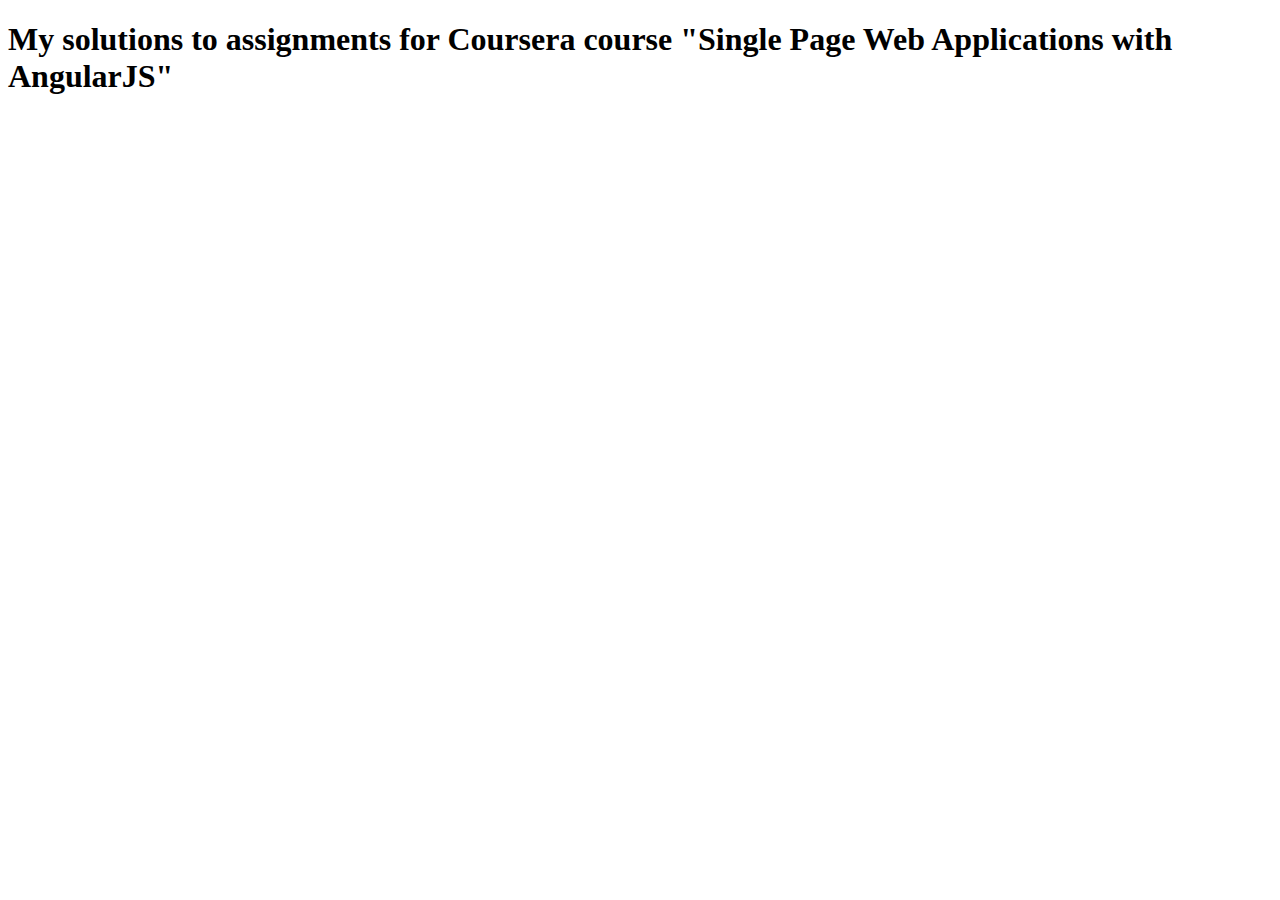
<file: index.html>
<!DOCTYPE html>
<html lang="en" dir="ltr">
  <head>
    <meta charset="utf-8">
    <script src="angular.min.js" charset="utf-8"></script>
    <script src="app.js" charset="utf-8"></script>
    <title>hello coursera</title>
  </head>
  <body>
    <h1>My solutions to assignments for Coursera course "Single Page Web Applications with AngularJS"</h1>
  </body>
</html>
</file>
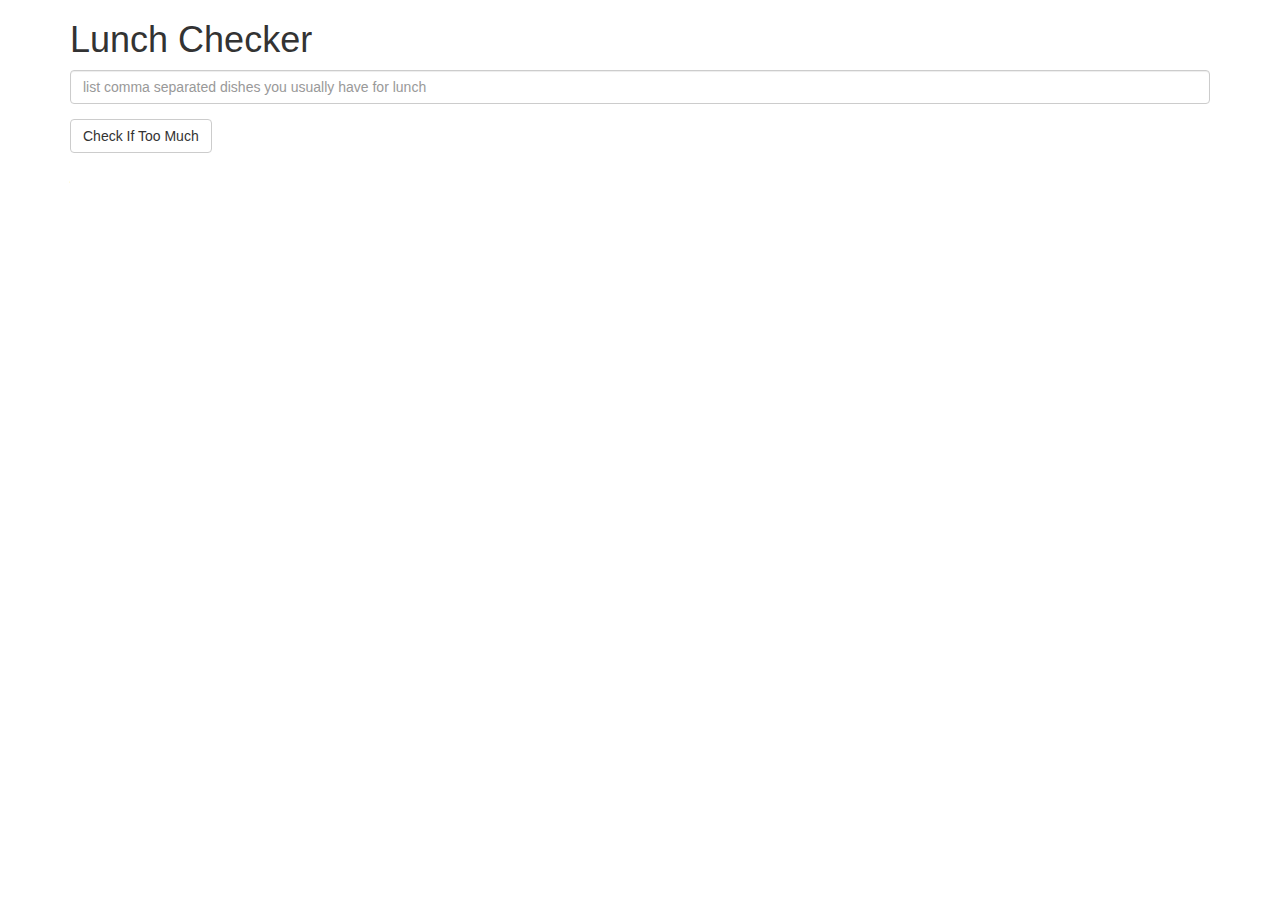
<file: assignment1-solution/index.html>
<!doctype html>
<html lang="en">
  <head>
    <title>Lunch Checker</title>
    <meta name="viewport" content="width=device-width, initial-scale=1">
    <link rel="stylesheet" href="styles/bootstrap.min.css">
    <style>
      .message { font-size: 1.3em; font-weight: bold; }
    </style>
  </head>
<body ng-app='LunchCheck'>
   <div class="container" ng-controller = 'LCController'>
     <h1>Lunch Checker</h1>

         <div class="form-group">
             <input id="lunch-menu" type="text"
             placeholder="list comma separated dishes you usually have for lunch"
             class="form-control"
             ng-model="list"
             ng-style="{'border-color': boxstyle}">
         </div>
         <div class="form-group">
             <button class="btn btn-default"
             ng-click="checkCount()">Check If Too Much</button>
         </div>
         <div class="form-group message"
         ng-style="{color: messagestyle}">
           {{message}}
           <!-- Your message can go here. -->
         </div>
   </div>
   <script src="js/angular.min.js" charset="utf-8"></script>
   <script src="js/app.js" charset="utf-8"></script>
</body>
</html>
</file>
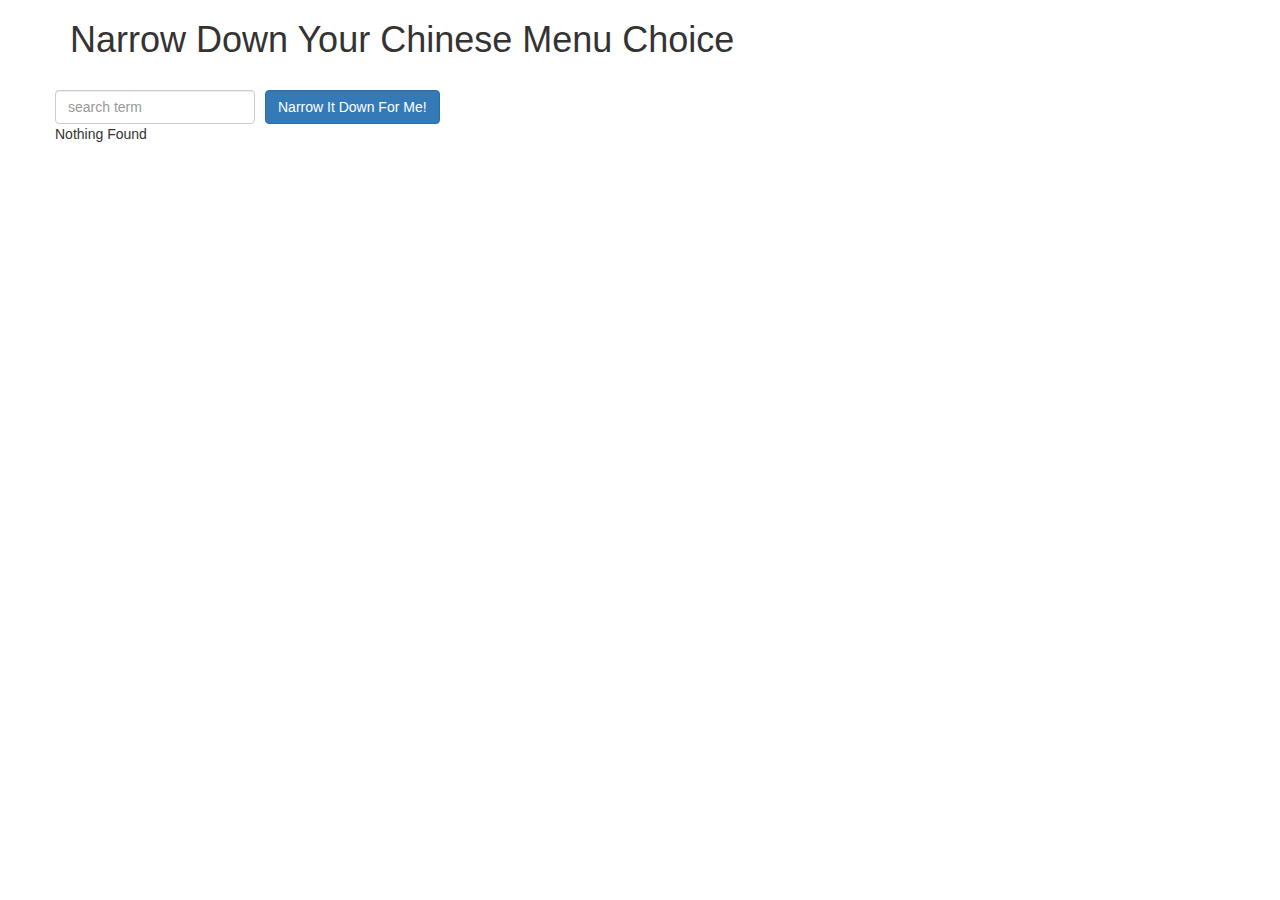
<file: assignment3-solution/index.html>
<!doctype html>
<html lang="en">
  <head>
    <title>Narrow Down Your Menu Choice</title>
    <meta name="viewport" content="width=device-width, initial-scale=1">
    <link rel="stylesheet" href="styles/bootstrap.min.css">
    <link rel="stylesheet" href="styles/styles.css">
  </head>
  <script src="angular.min.js"></script>
  <script src="app.js"></script>
<body ng-app='NarrowItDownApp'>
   <div class="container" ng-controller="NarrowItDownController as ctrl">
    <h1>Narrow Down Your Chinese Menu Choice</h1>

      <div class="row">
        <div class="form-group">
          <input type="text" placeholder="search term" class="form-control" ng-model="ctrl.searchTerm">
          <div class="narrow-button">
            <button ng-click="ctrl.GetMatches()" class="btn btn-primary">Narrow It Down For Me!</button>
          </div>
        </div>

      </div>
    <div class="row">
      <div class="results">
        <div ng-if="!ctrl.found.length">
          Nothing Found
        </div>
        <found-items ng-if="ctrl.found.length" items="ctrl.found" on-remove="ctrl.removeItem(index)"></found-items>
      </div>
    </div>



  </div>

</body>
</html>
</file>
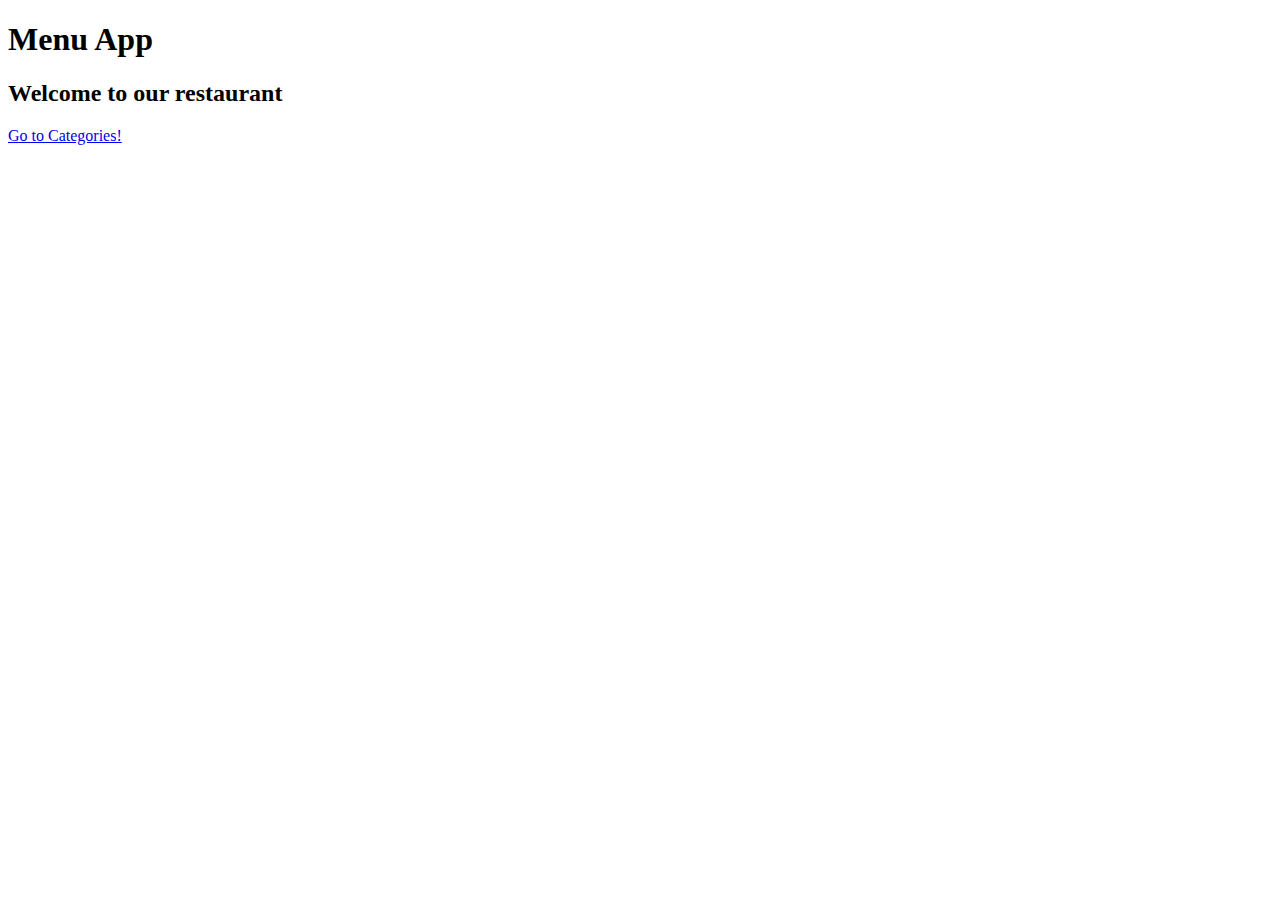
<file: assignment4-solution/index.html>
<!DOCTYPE html>
<html lang="en" dir="ltr">
  <head>
    <meta charset="utf-8">
    <title></title>
  </head>
  <body ng-app="MenuApp">
    <h1>Menu App</h1>
    <ui-view></ui-view>

    <!-- Libraries -->
    <script src="lib/angular.min.js"></script>
    <script src="lib/angular-ui-router.min.js"></script>

    <!-- Modules -->
    <script src="src/Menu/menuapp.module.js"></script>
    <script src="src/Menu/data.module.js"></script>

    <!-- Routes -->
    <script src="src/routes.js"></script>

    <!-- 'ShoppingList' module artifacts -->

    <script src="src/Menu/categories.component.js"></script>
    <script src="src/Menu/items.component.js"></script>
    <script src="src/Menu/menudata.service.js"></script>
    <script src="src/Menu/menuapp.controller.js"></script>
    <script src="src/Menu/categories.controller.js"></script>
    <script src="src/Menu/items.controller.js"></script>


  </body>
</html>
</file>
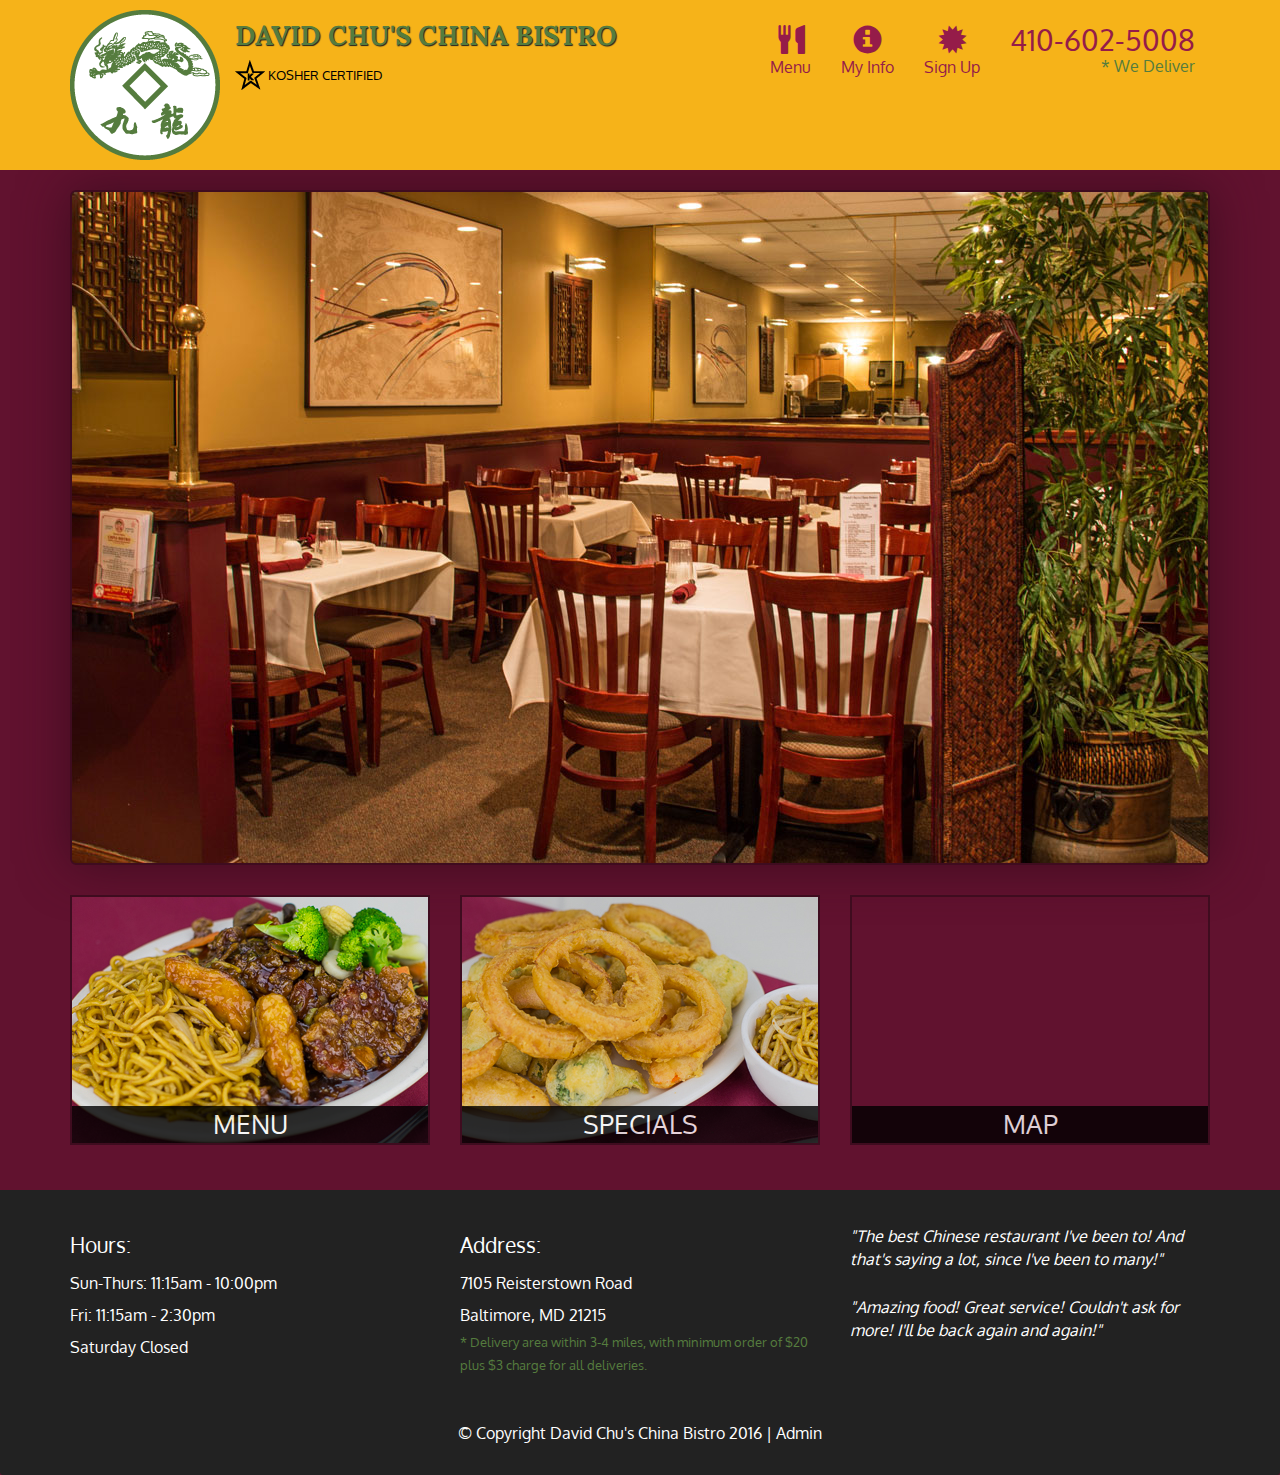
<file: assignment5-solution/index.html>
<!DOCTYPE html>
<html lang="en">
  <head>
    <meta charset="utf-8">
    <meta http-equiv="X-UA-Compatible" content="IE=edge">
    <meta name="viewport" content="width=device-width, initial-scale=1">
    <title>David Chu's China Bistro</title>
    <link href='https://fonts.googleapis.com/css?family=Oxygen:400,300,700' rel='stylesheet' type='text/css'>
    <link href='https://fonts.googleapis.com/css?family=Lora' rel='stylesheet' type='text/css'>
    <link rel="stylesheet" href="css/bootstrap.min.css">
    <link rel="stylesheet" href="css/restaurant.css">
    <link rel="stylesheet" href="css/common.css">
  </head>
  <body ng-app="restaurant" ng-strict-di>

    <!-- Fixed position loading indicator -->
    <loading class="loading-indicator"></loading>

    <header>
      <nav id="header-nav" class="navbar navbar-default">
        <div class="container">
          <div class="navbar-header">
            <a href="index.html" class="pull-left visible-md visible-lg">
              <div id="logo-img" alt="Logo image"></div>
            </a>

            <div class="navbar-brand">
              <a href="index.html"><h1>David Chu's China Bistro</h1></a>
              <p>
              <img src="images/star-k-logo.png" alt="Kosher certification">
              <span>Kosher Certified</span>
              </p>
            </div>

            <button id="navbarToggle" type="button" class="navbar-toggle collapsed" data-toggle="collapse" data-target="#collapsable-nav" aria-expanded="false">
              <span class="sr-only">Toggle navigation</span>
              <span class="icon-bar"></span>
              <span class="icon-bar"></span>
              <span class="icon-bar"></span>
            </button>
          </div>

          <div id="collapsable-nav" class="collapse navbar-collapse">
            <ul id="nav-list" class="nav navbar-nav navbar-right">
              <li id="navHomeButton" class="visible-xs">
                <a href="index.html">
                  <span class="glyphicon glyphicon-home"></span> Home</a>
              </li>
              <li id="navMenuButton" ui-sref-active="active">
                <a ui-sref="public.menu">
                  <span class="glyphicon glyphicon-cutlery"></span><br class="hidden-xs"> Menu</a>
              </li>
              <li>
                <a ui-sref="public.myinfo">
                    <span class="glyphicon glyphicon-info-sign"></span><br class="hidden-xs"> My Info</a>
              </li>
              <li>
                <a ui-sref="public.signup">
                  <span class="glyphicon glyphicon-certificate"></span><br class="hidden-xs"> Sign Up</a>
              </li>
              <li id="phone" class="hidden-xs">
                <a href="tel:410-602-5008">
                  <span>410-602-5008</span></a><div>* We Deliver</div>
              </li>
            </ul><!-- #nav-list -->
          </div><!-- .collapse .navbar-collapse -->
        </div><!-- .container -->
      </nav><!-- #header-nav -->
    </header>

    <div id="call-btn" class="visible-xs">
      <a class="btn" href="tel:410-602-5008">
        <span class="glyphicon glyphicon-earphone"></span>
        410-602-5008
      </a>
    </div>
    <div id="xs-deliver" class="text-center visible-xs">* We Deliver</div>

    <ui-view>
      <div class="text-center initial-loading">
        <h2>Loading Site...</h2>
      </div>
    </ui-view>

    <footer class="panel-footer">
      <div class="container">
        <div class="row">
          <section id="hours" class="col-sm-4">
            <span>Hours:</span><br>
            Sun-Thurs: 11:15am - 10:00pm<br>
            Fri: 11:15am - 2:30pm<br>
            Saturday Closed
            <hr class="visible-xs">
          </section>
          <section id="address" class="col-sm-4">
            <span>Address:</span><br>
            7105 Reisterstown Road<br>
            Baltimore, MD 21215
            <p>* Delivery area within 3-4 miles, with minimum order of $20 plus $3 charge for all deliveries.</p>
            <hr class="visible-xs">
          </section>
          <section id="testimonials" class="col-sm-4">
            <p>"The best Chinese restaurant I've been to! And that's saying a lot, since I've been to many!"</p>
            <p>"Amazing food! Great service! Couldn't ask for more! I'll be back again and again!"</p>
          </section>
        </div>
        <div class="text-center">
          &copy; Copyright David Chu's China Bistro 2016 |
          <a ui-sref="admin.auth">Admin</a></div>
      </div>
    </footer>

    <!-- Libs -->
    <script src="lib/jquery-2.1.4.min.js"></script>
    <script src="lib/bootstrap.min.js"></script>
    <script src="lib/angular.min.js"></script>
    <script src="lib/angular-ui-router.min.js"></script>

    <!-- Main Restaurant Module -->
    <script src="src/restaurant.module.js"></script>

    <!-- Common Module -->
    <script src="src/common/common.module.js"></script>
    <script src="src/common/loading/loading.component.js"></script>
    <script src="src/common/loading/loading.interceptor.js"></script>
    <script src="src/common/menu.service.js"></script>
    <script src="src/common/info.service.js"></script>


    <!-- Public Module -->
    <script src="src/public/public.module.js"></script>
    <script src="src/public/public.routes.js"></script>
    <script src="src/public/menu/menu.controller.js"></script>
    <script src="src/public/menu-category/menu-category.component.js"></script>
    <script src="src/public/menu-items/menu-items.controller.js"></script>
    <script src="src/public/menu-item/menu-item.component.js"></script>
    <script src="src/public/myinfo/my-info.controller.js"></script>
    <script src="src/public/signup/signup.controller.js"></script>


    <!-- ADMIN SITE -->

    <!--Application files -->

  </body>

</html>
</file>
<file: assignment3-solution/styles/styles.css>
h1 {
  margin-bottom: 30px;
}

input[type="text"] {
  width: 200px;
  float: left;
}
.narrow-button {
  float: left;
  margin-left: 10px;
}
.resuts {
  min-width: 100%;
  float: left;
}
found-items {
    float: left;
}
found-items table {
  float: left;
  width 100%
}
found-items td,th {
  padding: 2px;
}
.loader {
  display: none;
  margin-left: 5px;
  font-size: 10px;
  float: left;
  border-top: 1.1em solid rgba(147, 147, 147, 0.2);
  border-right: 1.1em solid rgba(147, 147, 147, 0.2);
  border-bottom: 1.1em solid rgba(147, 147, 147, 0.2);
  border-left: 1.1em solid #676767;
  -webkit-transform: translateZ(0);
  -ms-transform: translateZ(0);
  transform: translateZ(0);
  -webkit-animation: load8 1.1s infinite linear;
  animation: load8 1.1s infinite linear;
}
.loader,
.loader:after {
  border-radius: 50%;
  width: 3em;
  height: 3em;
}
@-webkit-keyframes load8 {
  0% {
    -webkit-transform: rotate(0deg);
    transform: rotate(0deg);
  }
  100% {
    -webkit-transform: rotate(360deg);
    transform: rotate(360deg);
  }
}
@keyframes load8 {
  0% {
    -webkit-transform: rotate(0deg);
    transform: rotate(0deg);
  }
  100% {
    -webkit-transform: rotate(360deg);
    transform: rotate(360deg);
  }
}
</file>
<file: assignment5-solution/css/restaurant.css>
body {
  font-size: 16px;
  color: #fff;
  background-color: #61122f;
  font-family: 'Oxygen', sans-serif;
}

.initial-loading {
  margin-top: 60px;
}

/** HEADER **/
#header-nav {
  background-color: #f6b319;
  border-radius: 0;
  border: 0;
}

#logo-img {
  background: url('../images/restaurant-logo_large.png') no-repeat;
  width: 150px;
  height: 150px;
  margin: 10px 15px 10px 0;
}

.navbar-brand {
  padding-top: 25px;
}
.navbar-brand h1 { /* Restaurant name */
  font-family: 'Lora', serif;
  color: #557c3e;
  font-size: 1.5em;
  text-transform: uppercase;
  font-weight: bold;
  text-shadow: 1px 1px 1px #222;
  margin-top: 0;
  margin-bottom: 0;
  line-height: .75;
}
.navbar-brand a:hover, .navbar-brand a:focus {
  text-decoration: none;
}
.navbar-brand p { /* Kosher cert */
  color: #000;
  text-transform: uppercase;
  font-size: .7em;
  margin-top: 15px;
}
.navbar-brand p span { /* Star-K */
  vertical-align: middle;
}

#nav-list {
  margin-top: 10px;
}
#nav-list a {
  color: #951C49;
  text-align: center;
}
#nav-list a:hover {
  background: #E7E7E7;
}
#nav-list a span {
  font-size: 1.8em;
}

#phone {
  margin-top: 5px;
}
#phone a { /* Phone number */
  text-align: right;
  padding-bottom: 0;
}
#phone div { /* We Deliver */
  color: #557c3e;
  text-align: right;
  padding-right: 15px;
}

.navbar-header button.navbar-toggle, .navbar-header .icon-bar {
  border: 1px solid #61122f;
}
.navbar-header button.navbar-toggle {
  clear: both;
  margin-top: -30px;
}
/* END HEADER */

/* FOOTER */
.panel-footer {
  margin-top: 30px;
  padding-top: 35px;
  padding-bottom: 30px;
  background-color: #222;
  border-top: 0;
}
.panel-footer div.row {
  margin-bottom: 35px;
}
#hours, #address {
  line-height: 2;
}
#hours > span, #address > span {
  font-size: 1.3em;
}
#address p {
  color: #557c3e;
  font-size: .8em;
  line-height: 1.8;
}
#testimonials {
  font-style: italic;
}
#testimonials p:nth-child(2) {
  margin-top: 25px;
}
a[ui-sref="admin.auth"] {
  color: #fff;
}
/* END FOOTER */

/********** Medium devices only **********/
@media (min-width: 992px) and (max-width: 1199px) {
  /* Header */
  #logo-img {
    background: url('../images/restaurant-logo_medium.png') no-repeat;
    width: 100px;
    height: 100px;
    margin: 5px 5px 5px 0;
  }
  /* End Header */
}


/********** Extra small devices only **********/
@media (max-width: 767px) {
  /* Header */
  .navbar-brand {
    padding-top: 10px;
    height: 80px;
  }
  .navbar-brand h1 { /* Restaurant name */
    padding-top: 10px;
    font-size: 5vw; /* 1vw = 1% of viewport width */
  }
  .navbar-brand p { /* Kosher cert */
    font-size: .6em;
    margin-top: 12px;
  }
  .navbar-brand p img { /* Star-K */
    height: 20px;
  }

  #collapsable-nav a { /* Collapsed nav menu text */
    font-size: 1.2em;
  }
  #collapsable-nav a span { /* Collapsed nav menu glyph */
    font-size: 1em;
    margin-right: 5px;
  }

  #call-btn > a {
    font-size: 1.5em;
    display: block;
    margin: 0 20px;
    padding: 10px;
    border: 2px solid #fff;
    background-color: #f6b319;
    color: #951c49;
  }
  #xs-deliver {
    margin-top: 5px;
    font-size: .7em;
    letter-spacing: .1em;
    text-transform: uppercase;
  }
  /* End Header */

  /* Footer */
  .panel-footer section {
    margin-bottom: 30px;
    text-align: center;
  }
  .panel-footer section:nth-child(3) {
    margin-bottom: 0; /* margin already exists on the whole row */
  }
  .panel-footer section hr {
    width: 50%;
  }
  /* End Footer */
}


/********** Super extra small devices Only :-) (e.g., iPhone 4) **********/
@media (max-width: 479px) {
  /* Header */
  .navbar-brand h1 { /* Restaurant name */
    padding-top: 5px;
    font-size: 6vw;
  }
  /* End Header */
}
</file>
<file: assignment5-solution/css/common.css>
.loading-indicator {
    display: block;
    width: 70px;
    position: fixed;
    left: 0;
    right: 0;
    margin: 0 auto;
    top: 40%;
    z-index: 100;
    background-color: #FFF;
}

.loading-indicator img {
    width: 70px;
    background-color: #FFF;
}

.ui-view-placeholder {
    margin-top: 60px;
}
</file>
